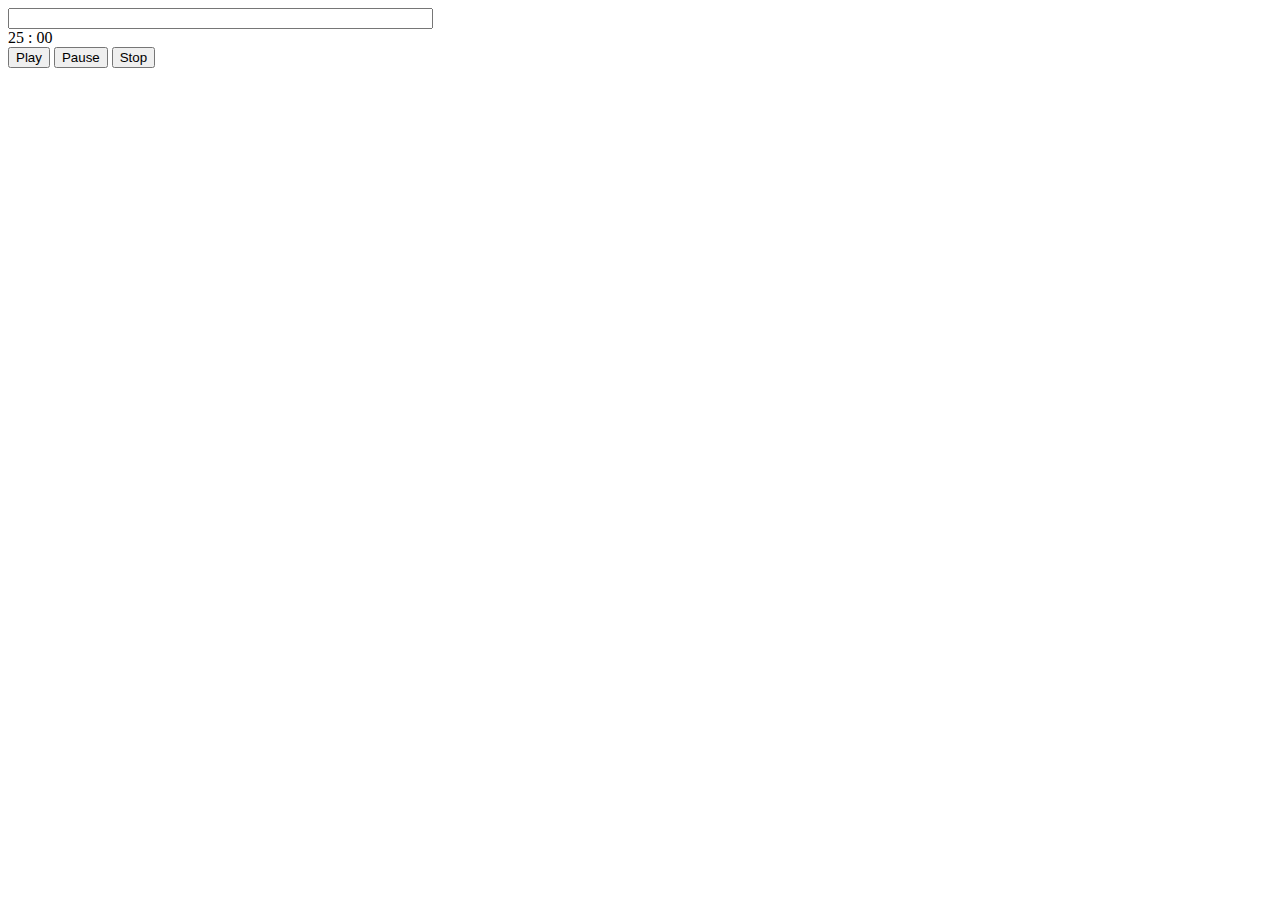
<file: exosJSsem6/Pomodoro/pomodoro.html>
<!doctype html>
<html>

<head>
    <meta charset="utf-8">
    <title>Pomodoro</title>
</head>

<body>
	<input type="text" name="tâche " size="50"/>
	<div id="timer">
		<span id="minutes">25</span>
  		<span id="middle">:</span>
  		<span id="seconds">00</span>
	</div>
	<div id="buttons">
    	<button id="play">Play</button>
    	<button id="pause">Pause</button>
    	<button id="stop">Stop</button>
    </div>
    <script type="text/javascript" src="pomodoro.js">
    </script>
</body>

</html>
</file>
